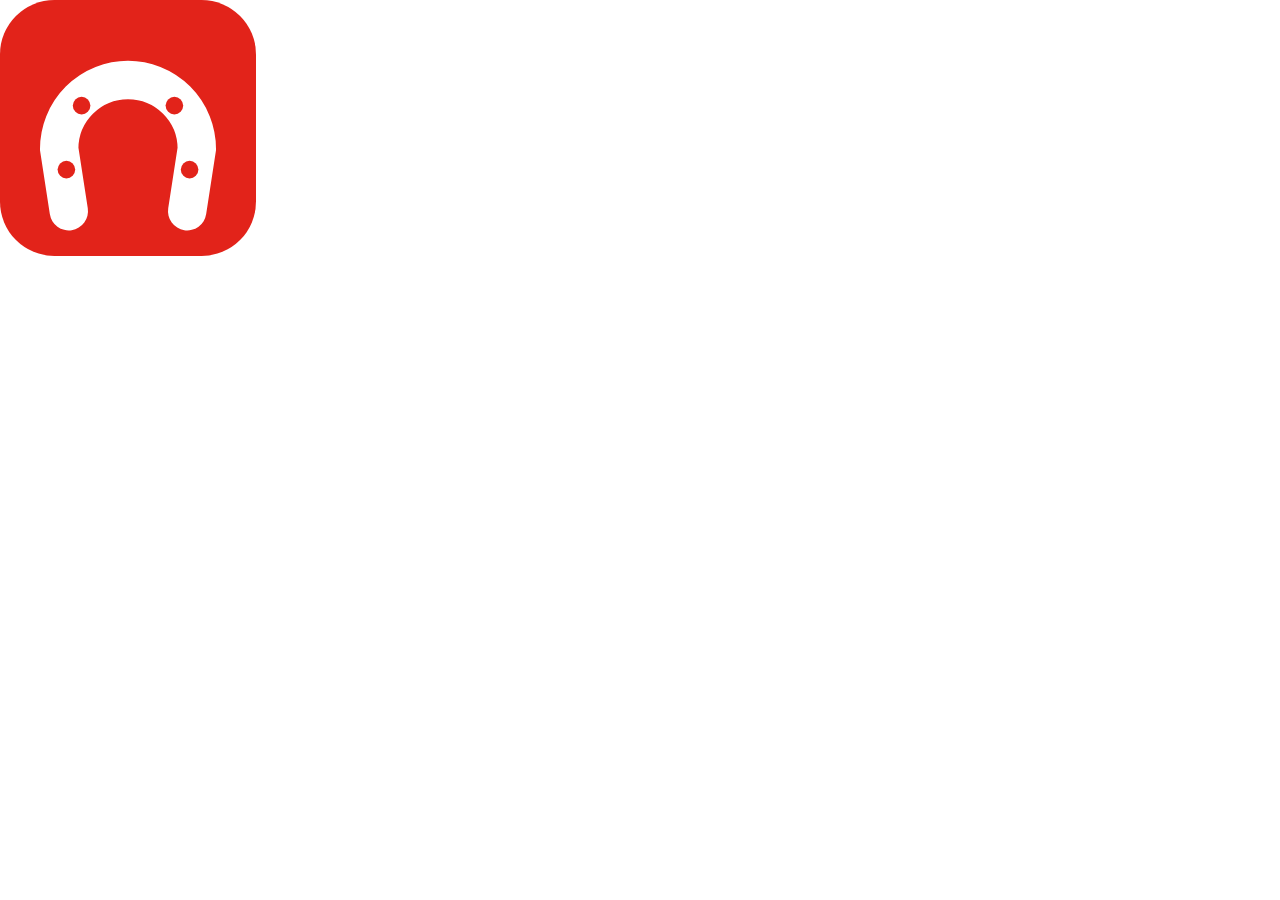
<file: desktop/res/icon.html>
<html><body style="margin:0;background:transparent"><svg xmlns='http://www.w3.org/2000/svg' viewBox='0 0 16 16' width='256' height='256'><rect width='16' height='16' rx='3.4' fill='#e2231a'/><path d='M4.3 13.2 3.7 9.3a4.3 4.3 0 0 1 8.6 0l-.6 3.9' stroke='white' stroke-width='2.4' fill='none' stroke-linecap='round'/><circle cx='4.15' cy='10.6' r='.55' fill='#e2231a'/><circle cx='11.85' cy='10.6' r='.55' fill='#e2231a'/><circle cx='5.1' cy='6.6' r='.55' fill='#e2231a'/><circle cx='10.9' cy='6.6' r='.55' fill='#e2231a'/></svg></body></html>
</file>
